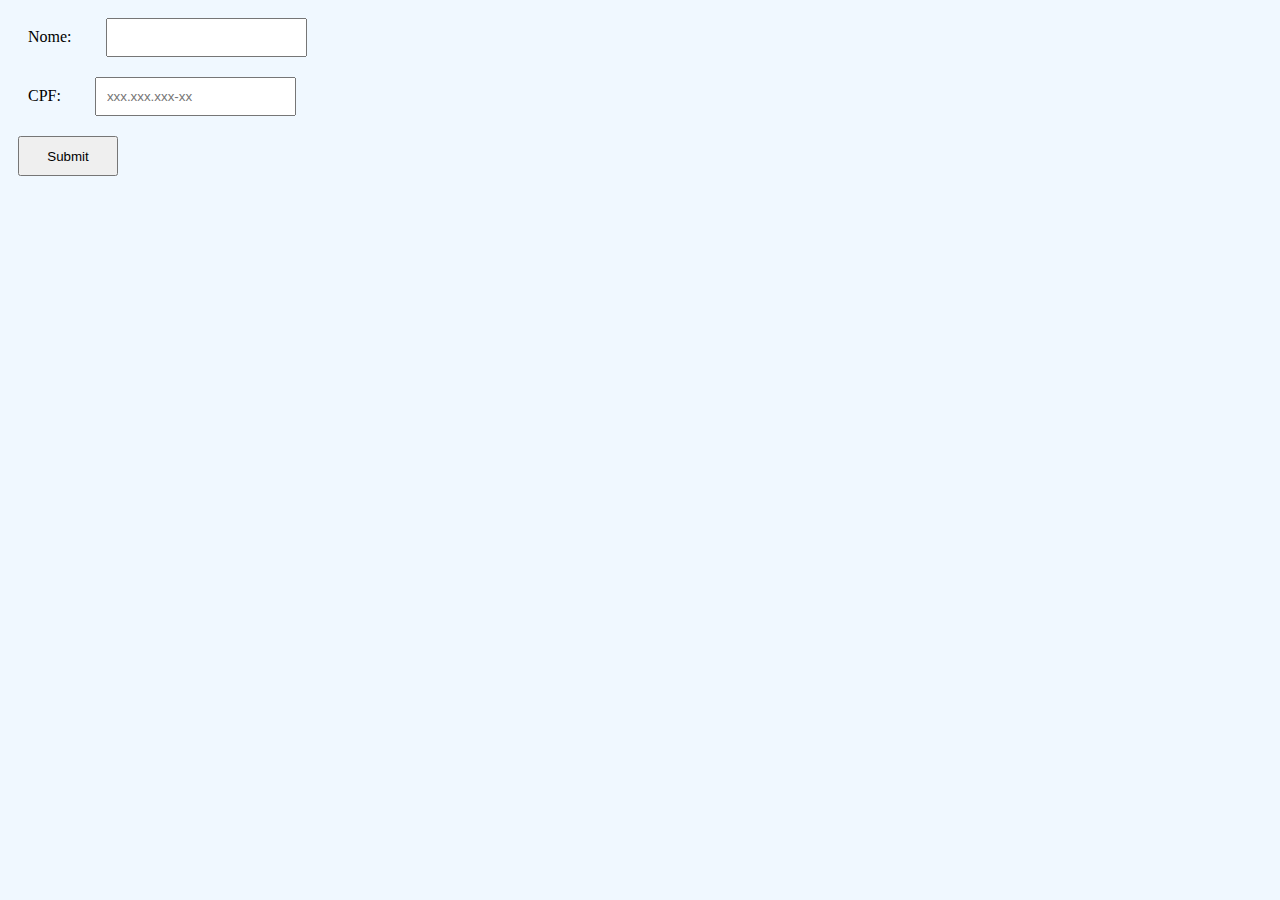
<file: index.html>
<!DOCTYPE html>
<html lang="pt-br">
<head>
    <meta charset="UTF-8">
    <meta http-equiv="X-UA-Compatible" content="IE=edge">
    <meta name="viewport" content="width=device-width, initial-scale=1.0">
    <link rel="stylesheet" type="text/css" href="styles.css">
    <title>Formulário</title>
</head>
<body>
    <form action="/action_page.php" onsubmit="return validarFormulario()" method="post" id="form1">
        <div>
          <label for="nome">Nome:</label>
          <input type="text" id="nome" name="nome" required>
        </div>
        <div>
          <label for="cpf">CPF:</label>
          <input type="cpf" id="cpf" name="cpf" placeholder="xxx.xxx.xxx-xx" maxlength="14" oninput="mascaraCPF(event)" required>
        </div>
        <button type="submit" form="form1" value="Submit">Submit</button>
      </form>
      <script src="./validator.js"></script>
</body>
</html>
</file>
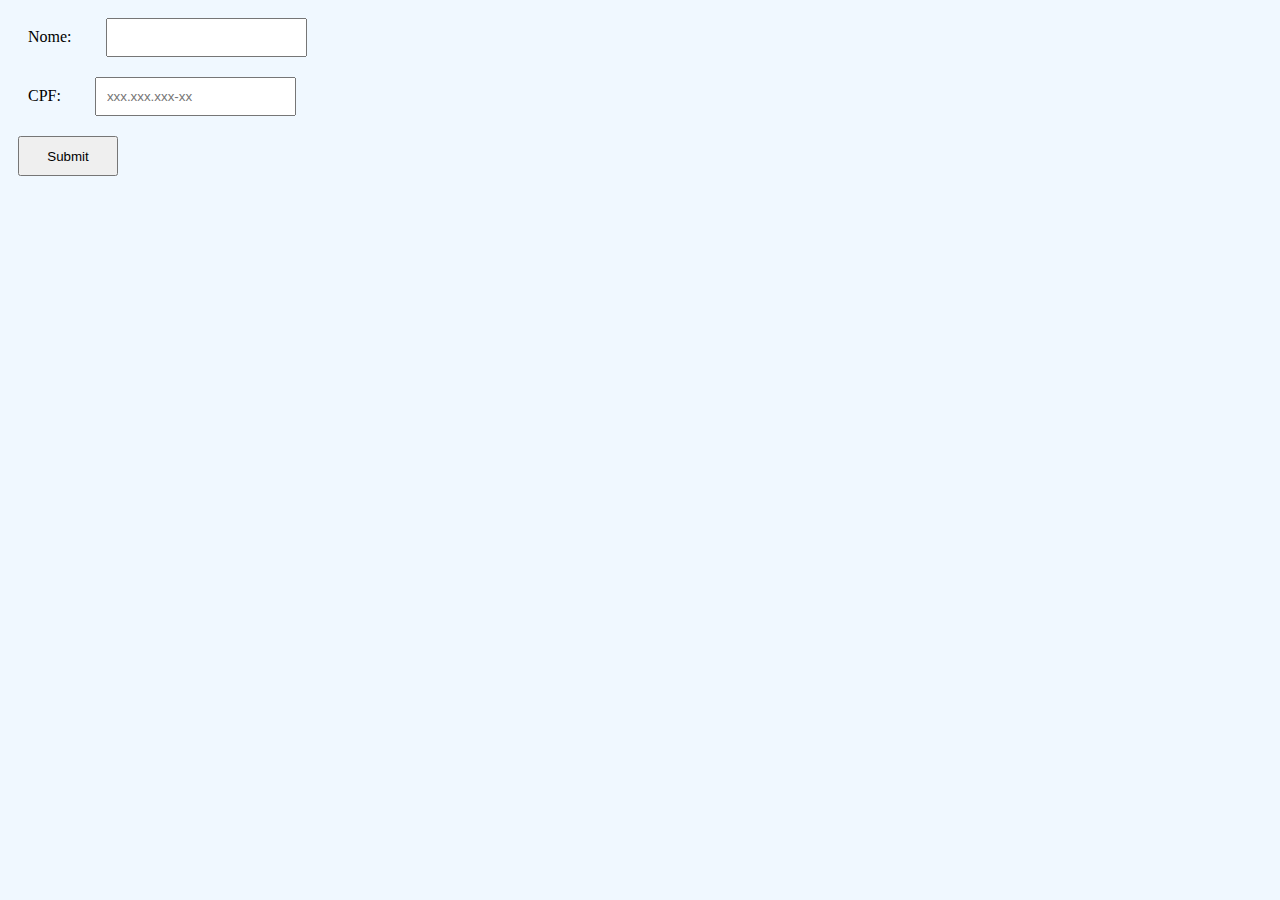
<file: html/index.html>
<!DOCTYPE html>
<html lang="pt-br">
<head>
    <meta charset="UTF-8">
    <meta http-equiv="X-UA-Compatible" content="IE=edge">
    <meta name="viewport" content="width=device-width, initial-scale=1.0">
    <link rel="stylesheet" type="text/css" href="styles.css">
    <title>Formulário</title>
</head>
<body>
    <form action="submit.php" onsubmit="return validarFormulario()" method="post" id="form1">
        <div>
          <label for="nome">Nome:</label>
          <input type="text" id="nome" name="nome" required>
        </div>
        <div>
          <label for="cpf">CPF:</label>
          <input type="cpf" id="cpf" name="cpf" placeholder="xxx.xxx.xxx-xx" maxlength="14" oninput="mascaraCPF(event)" required>
        </div>
        <button type="submit" form="form1" value="Submit">Submit</button>
      </form>
      <script src="./validator.js"></script>
</body>
</html>
</file>
<file: styles.css>
body {
    background-color: aliceblue;
}

label{
    padding: 10px;
    margin: 10px;
}
input{
    padding: 10px;
    margin: 10px;
}

button {
    padding: 10px;
    margin: 10px;
    width: 100px;
    height: 40px;
}
</file>
<file: html/styles.css>
body {
    background-color: aliceblue;
}

label{
    padding: 10px;
    margin: 10px;
}
input{
    padding: 10px;
    margin: 10px;
}

button {
    padding: 10px;
    margin: 10px;
    width: 100px;
    height: 40px;
}
</file>
